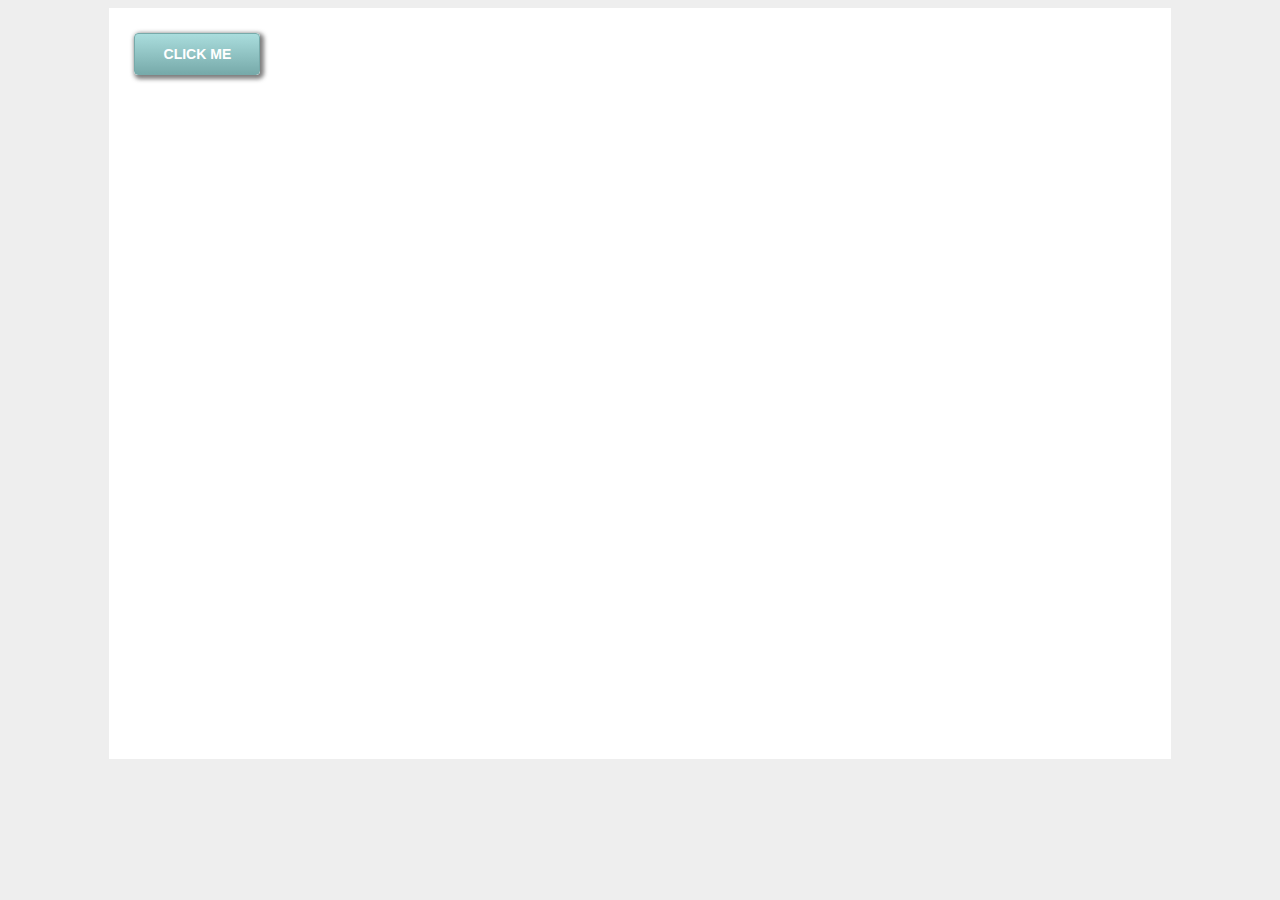
<file: index.html>
<!DOCTYPE html>
<html lang="en">

<head>
    <meta charset="UTF-8">
    <meta name="viewport" content="width=device-width, initial-scale=1.0">
    <meta http-equiv="X-UA-Compatible" content="ie=edge">
    <title>CSS for beginners</title>
    <link rel="stylesheet" type="text/css" href="CSS/syntax.css">

    <style>
        body {
            background: #eee;
        }

        #main-content {
            background: #fff;
            width: 80%;
            margin: 0 auto;
            height: 100%;
            padding: 2%;
            position: relative;
            min-height: 700px;
        }
    </style>

</head>

<body>

    <div id="main-content">

        <a class="button">Click Me</a>

    </div>

</body>

</html>
</file>
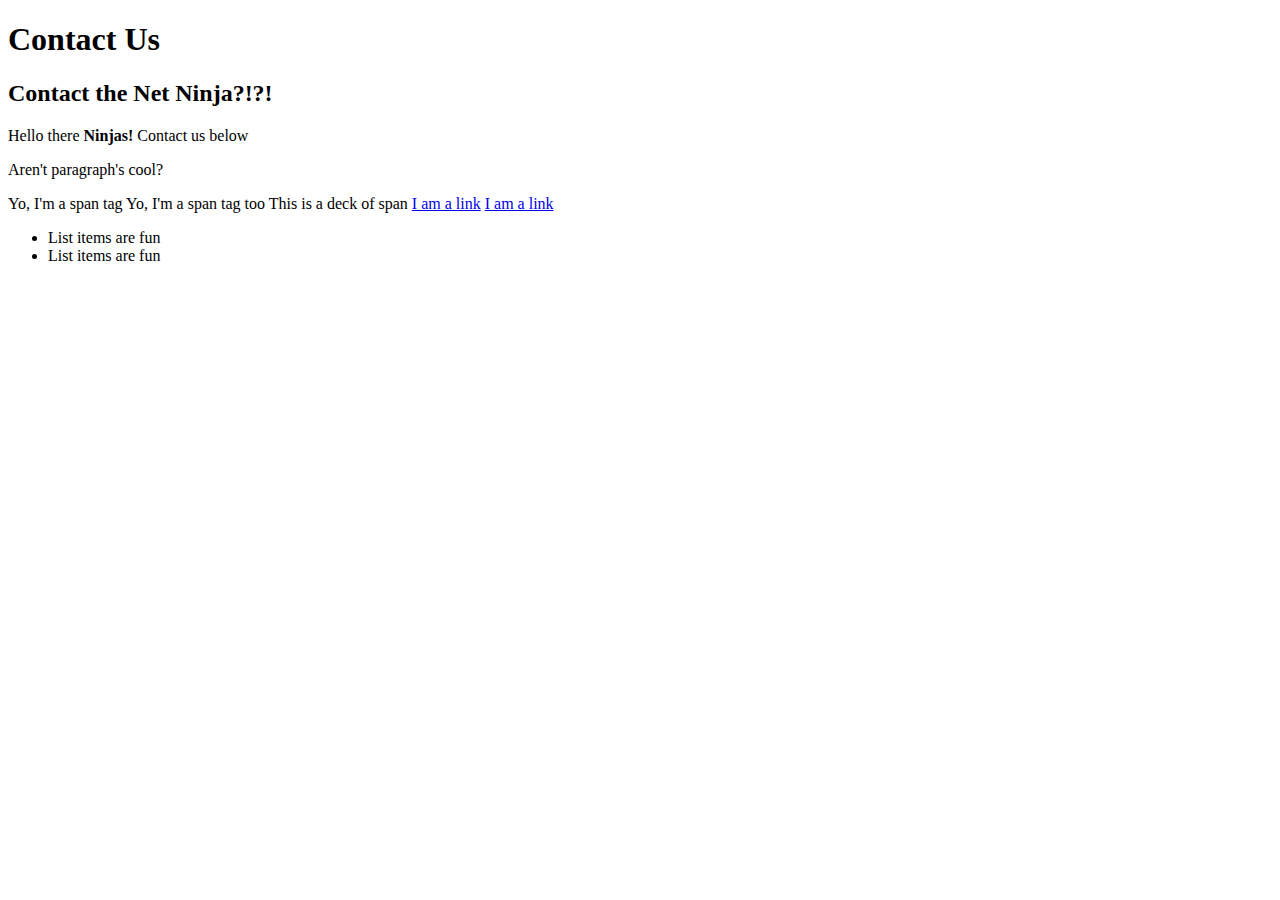
<file: contact.html>
<!doctype html>

<html>

    <head>
        <title>css for beginers</title>
        <link rel="stylesheet" type="text/css" href="CSS/syntax.css">
    </head>

    <body>
        
     <div id="header">
        <h1>Contact Us</h1>
        <h2>Contact the Net Ninja?!?!</h2>
     </div>

     <div id="main-content">
        <p>Hello there <strong>Ninjas!</strong> Contact us below</p>
        <p>Aren't paragraph's cool?</p>
    </div>
    
        <span>Yo, I'm a span tag</span>
        <span class="deck halls">Yo, I'm a span tag too</span>
        <span class="deck">This is a deck of span</span>

        <a href="#">I am a link</a>
        <a href="http://www.google.com" title="Google">I am a link</a>

        <ul>
            <li>List items are fun</li>
            <li>List items are fun</li>
        </ul>

    </body>

    

</html>
</file>
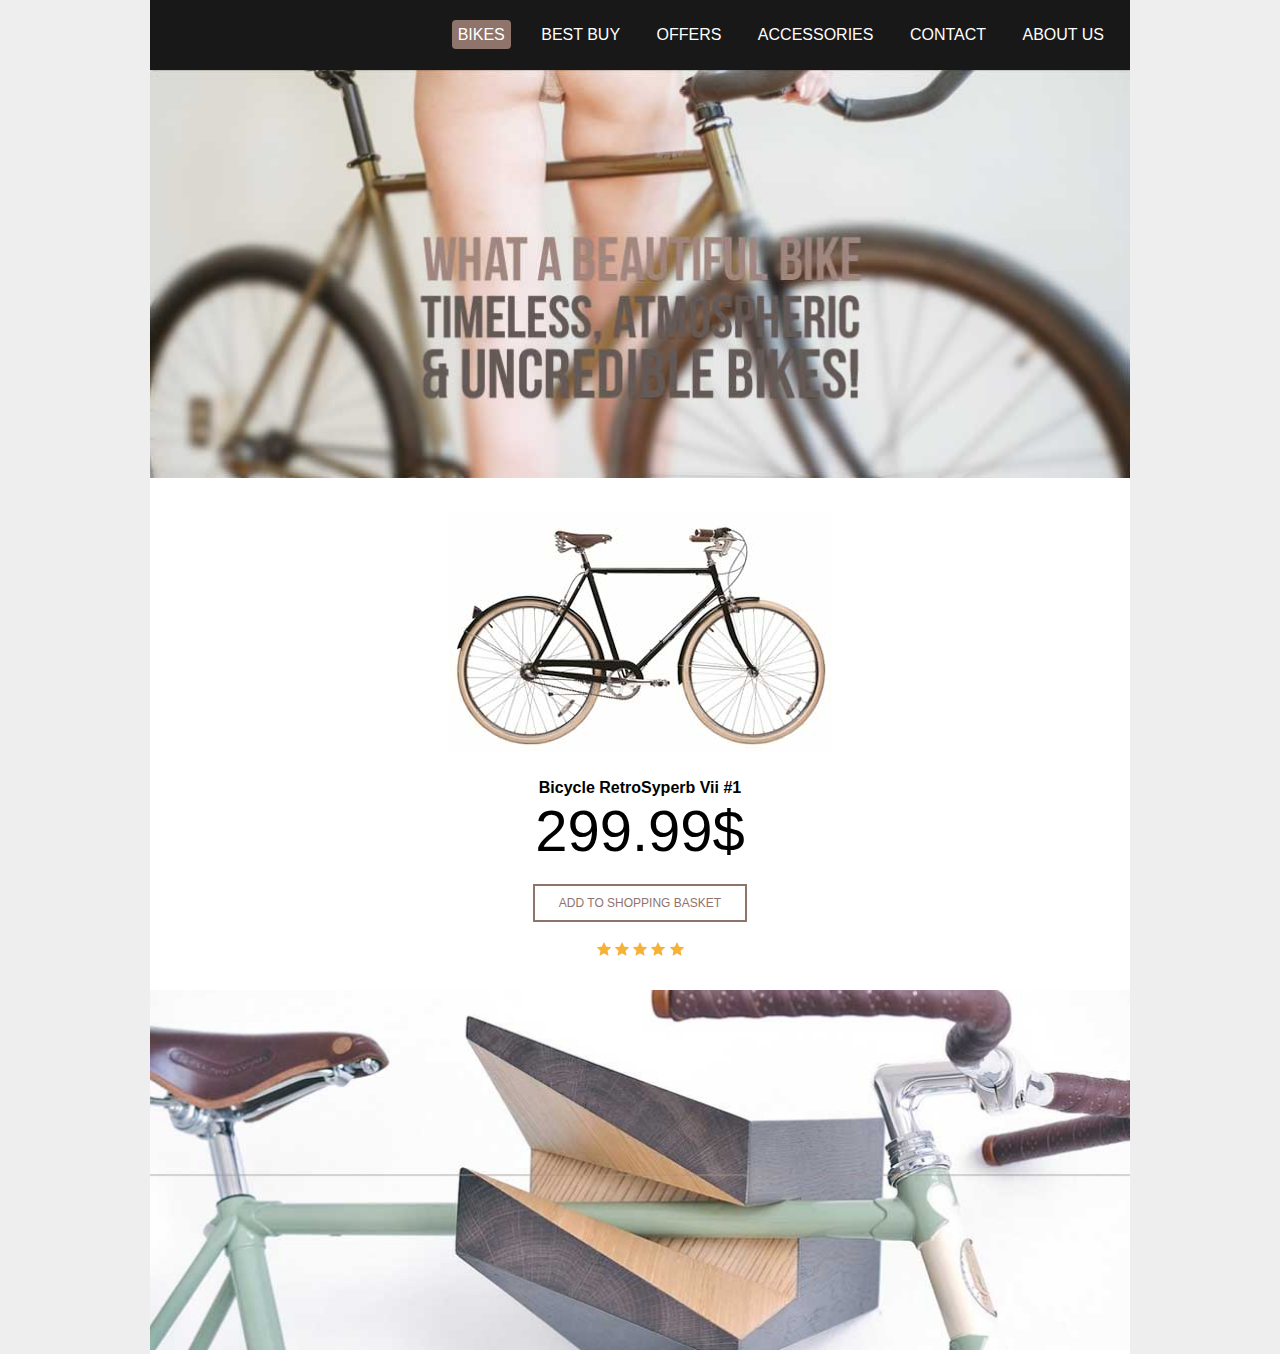
<file: index 2.html>
<!DOCTYPE html>

<html lang="en">
    <head>
        <meta charset="utf-8" />
        <title>Bikes!</title>
        <link href="style 2.css" type="text/css" rel="stylesheet">
    </head>
    <body>
        
        <div id="wrapper">
            
            <nav id="main-navigation">
                <ul>
                    <li><a href="#" class="current">Bikes</a></li>
                    <li><a href="#">Best Buy</a></li>
                    <li><a href="#">Offers</a></li>
                    <li><a href="#">Accessories</a></li>
                    <li><a href="#">Contact</a></li>
                    <li><a href="#">About Us</a></li>
                </ul>    
            </nav>
            
            <div id="lead-banner">
                <img src="images 2/lead-banner.jpg" alt="Bikes!">
            </div>
            
            <section id="shop">
                <img class="product-image" src="images 2/bike.jpg" alt="RetroSyperb image">
                <h2 class="product-name">Bicycle RetroSyperb Vii #1</h2>
                <span class="price">299.99$</span>
                <a class="add-to-bag" href="#">Add to shopping basket</a>
                <img class="rating" src="images 2/stars.png" alt="star-rating">
            </section>
            
            <div id="footer-banner">
                <img src="images 2/footer.jpg" alt="pic of bike">
            </div>
            
        </div>
        
    </body>
</html>
</file>
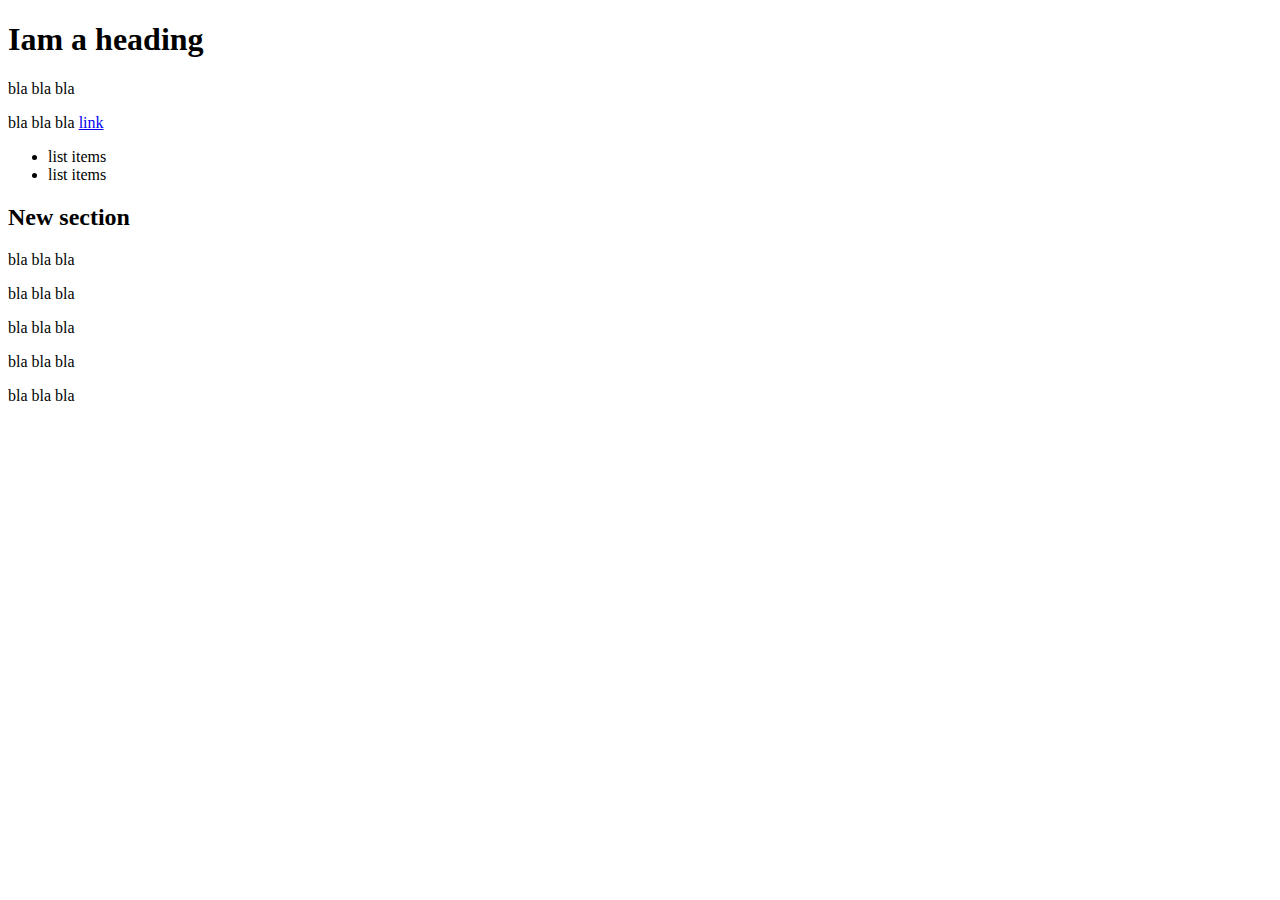
<file: lists.html>
<!DOCTYPE html>
<html lang="en">

<head>
    <meta charset="UTF-8">
    <meta name="viewport" content="width=device-width, initial-scale=1.0">
    <meta http-equiv="X-UA-Compatible" content="ie=edge">
    <link rel="stylesheet" type="text/css" href="CSS/syntax.css">
    <title>Document</title>
</head>

<body>

    <h1>Iam a heading</h1>

    <article>
        <p>bla bla bla</p>
        <p>bla bla bla <a href="#">link</a></p>
    </article>

    <ul>
        <li>list items</li>
        <li>list items</li>
    </ul>

    <h2>New section</h2>

    <p>bla bla bla</p>
    <p>bla bla bla</p>
    <p>bla bla bla</p>
    <p>bla bla bla</p>
    <p>bla bla bla</p>

</body>

</html>
</file>
<file: CSS/syntax.css>
.button{
    width: 100px;
    display: block;
    padding: 12px;
    border: 1px solid #77aaaa;
    font-family: Arial, Helvetica, sans-serif;
    font-weight: bold;
    text-transform: uppercase;
    color: #fff;
    font-size: 14px;
    text-align: center;
    border-radius: 4px;
    background: #aadddd;
    background: -moz-linear-gradient(top, #aadddd 0%, #77aaaa 100%);
    background: -webkit-linear-gradient(top, #aadddd 0%, #77aaaa 100%);
    background: linear-gradient(top, #aadddd 0%, #77aaaa 100%);
    box-shadow: 2px 2px 4px 2px rgba(40,40,40,0.6);
}

.button:hover{
    background: #77aaaa;
    background: -moz-inear-gradient(bottom, #aadddd 0%, #77aaaa 100%);
    background: -webkit-linear-gradient(bottom, #aadddd 0%, #77aaaa 100%);
    background: linear-gradient(bottom, #aadddd 0%, #77aaaa 100%);
}
</file>
<file: style 2.css>
/*//////////////////////////
// BIKES WEBSITE CSS
// THE NET NINJA
//////////////////////////*/

body{
    font-family: Arial, Helvetica, sans-serif;
    margin: 0;
    background: #eee;

}

#wrapper{
    width: 980px;
    margin: 0 auto;
    background: #fff;

}

#main-navigation{
    background: #181818;
    padding: 10px;

}

#main-navigation ul{
    text-align: right;
    list-style-type: none;
    margin-right: 10px;

}

#main-navigation li{
    display: inline-block;
    margin-left: 20px;
}

#main-navigation a{
    color: #fff;
    text-decoration: none;
    text-transform: uppercase;
    font-style: 14px;
    padding: 6px;
}

#main-navigation a.current{
    background: #8f746c;
    border-radius: 4px;

}

#lead-banner img{
    width: 100%;
}

#shop{
    margin: 30px 0;
    text-align: center;

}

#shop h2.product-name{
    font-size: 16px;
    margin-bottom: 0;
}

span.price{
    display: block;
    font-size: 58px;
    
}

a.add-to-bag{
    display: block;
    color: #8f746c;
    text-transform: uppercase;
    font-size: 12px;
    text-decoration: none;
    padding: 10px 0;
    border: 2px solid #8f746c;
    width: 210px;
    margin: 20px auto;

}a.add-to-bag:hover{
    color: #fff;
    background: #8f746c;

}

#footer-banner img{
    width: 100%;
}
</file>
